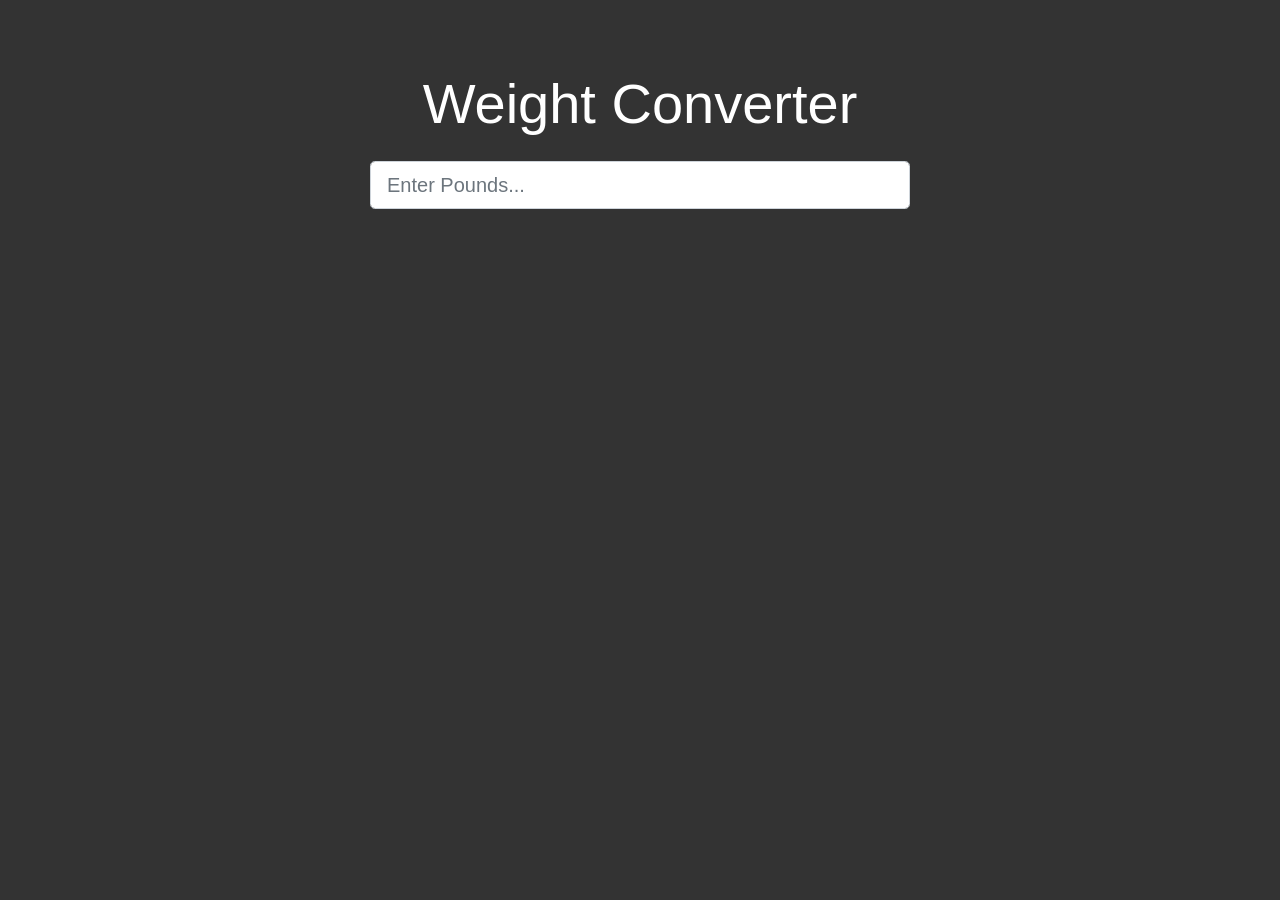
<file: index.html>
<!DOCTYPE html>
<html lang="en">

<head>
  <meta charset="UTF-8">
  <meta name="viewport" content="width=device-width, initial-scale=1.0">
  <meta http-equiv="X-UA-Compatible" content="ie=edge">
  <link rel="stylesheet" href="https://stackpath.bootstrapcdn.com/bootstrap/4.3.1/css/bootstrap.min.css"
    integrity="sha384-ggOyR0iXCbMQv3Xipma34MD+dH/1fQ784/j6cY/iJTQUOhcWr7x9JvoRxT2MZw1T" crossorigin="anonymous">

  <style>
    body {
      margin-top: 70px;
      background: #333;
      color: #fff;
    }
  </style>
  <title>Weight Converter</title>
</head>

<body>

  <div class="container">
    <div class="row">
      <div class="col-md-6 offset-md-3">
        <h1 class="display-4 text-center mb-4">Weight Converter</h1>

        <form action="">
          <div class="form-group">
            <input type="number" id="lbsInput" class="form-control form-control-lg" placeholder="Enter Pounds...">
          </div>
        </form>

        <div id="output">

          <div class="card bg-primary mb-2">
            <div class="card-body">
              <h4>Grams:</h4>
              <div id="gramsOutput"></div>
            </div>
          </div>

          <div class="card bg-success mb-2">
            <div class="card-body">
              <h4>Kilograms:</h4>
              <div id="kgOutput"></div>
            </div>
          </div>

          <div class="card bg-danger mb-2">
            <div class="card-body">
              <h4>Ounces:</h4>
              <div id="ozOutput"></div>
            </div>
          </div>

        </div>
      </div>
    </div>
  </div>

  <script src="main.js"></script>
</body>

</html>
</file>
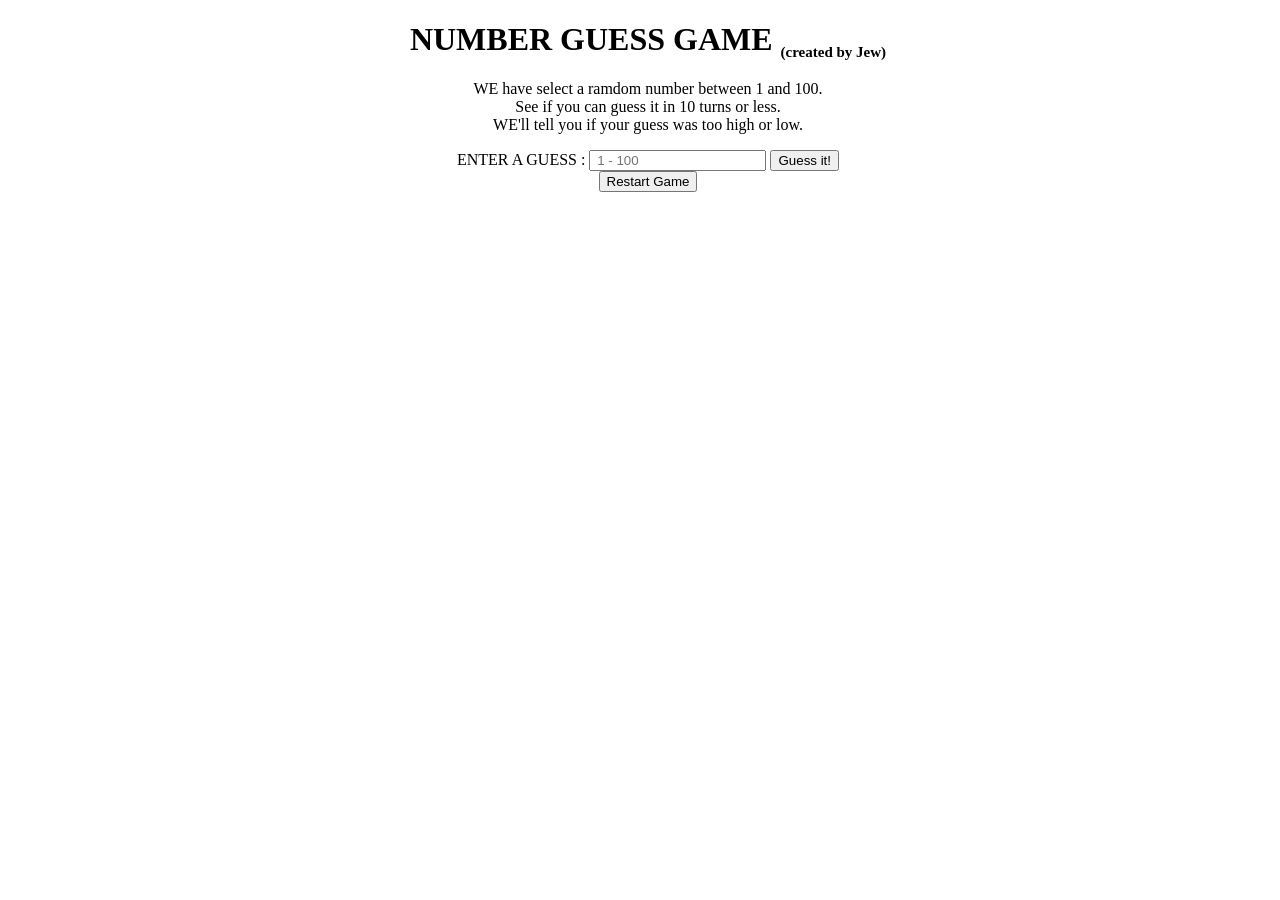
<file: guess game/index.html>
<!DOCTYPE html>
<html lang="en">
<head>
  <meta charset="UTF-8">
  <meta name="viewport" content="width=device-width, initial-scale=1.0">
  <meta http-equiv="X-UA-Compatible" content="ie=edge">
  <link rel="stylesheet" href="style.css">
  <title>Number Guessing game</title>
  <link href="https://fonts.googleapis.com/css?family=Fruktur" rel="stylesheet">
  <link rel="stylesheet" href="https://fonts.googleapis.com/css?family=Dosis">
</head>

<body data-gr-c-s-loaded="true">
    <h1>NUMBER GUESS GAME  <sub class="tagh1"> (created by Jew) </sub>
    </h1>
    <p id="rules">
      WE have select a ramdom number between 1 and 100.<br>
      See if you can guess it in 10 turns or less.<br>
     WE'll tell you if your guess was too high or low.
   </p>

   <div class="form">
       ENTER A GUESS :
       <input type="text" class="input" id="input" name="guess" placeholder=" 1 - 100">
       <input type="submit" value="Guess it!" id="inputbutton" class="inputbutton">

   </div>
   <div class="result"></div>
   <div class="resultright"></div>
   <div class="resultwrong"></div>
   <span><div class="previous"></div></span>
   <div class="counts"></div>

    <a href="index.html"><button>Restart Game</button></a>
    <script src="cal.js"></script>

  </body>
</html>
</file>
<file: guess game/style.css>
h1{
  font-family: Impact;
  text-align: center;
}

body{
  font-family: Impact;
  height: 100%;
  width: 100%;
  text-align: center;
}

.tagh1{

  font-family: Dishonorable Mention;
  font-size: 15px;
  line-height: 70%;
}

.previous{
  padding-left: 3%;
  color: rgb(255, 255, 255);
  font-family: Impact;
  background-color: black;
}

.resultwrong{
  font-family: Impact;
  background-color: lightcoral;
}

.resultright{
  font-family: Impact;
  background-color: lightgreen;
}
</file>
